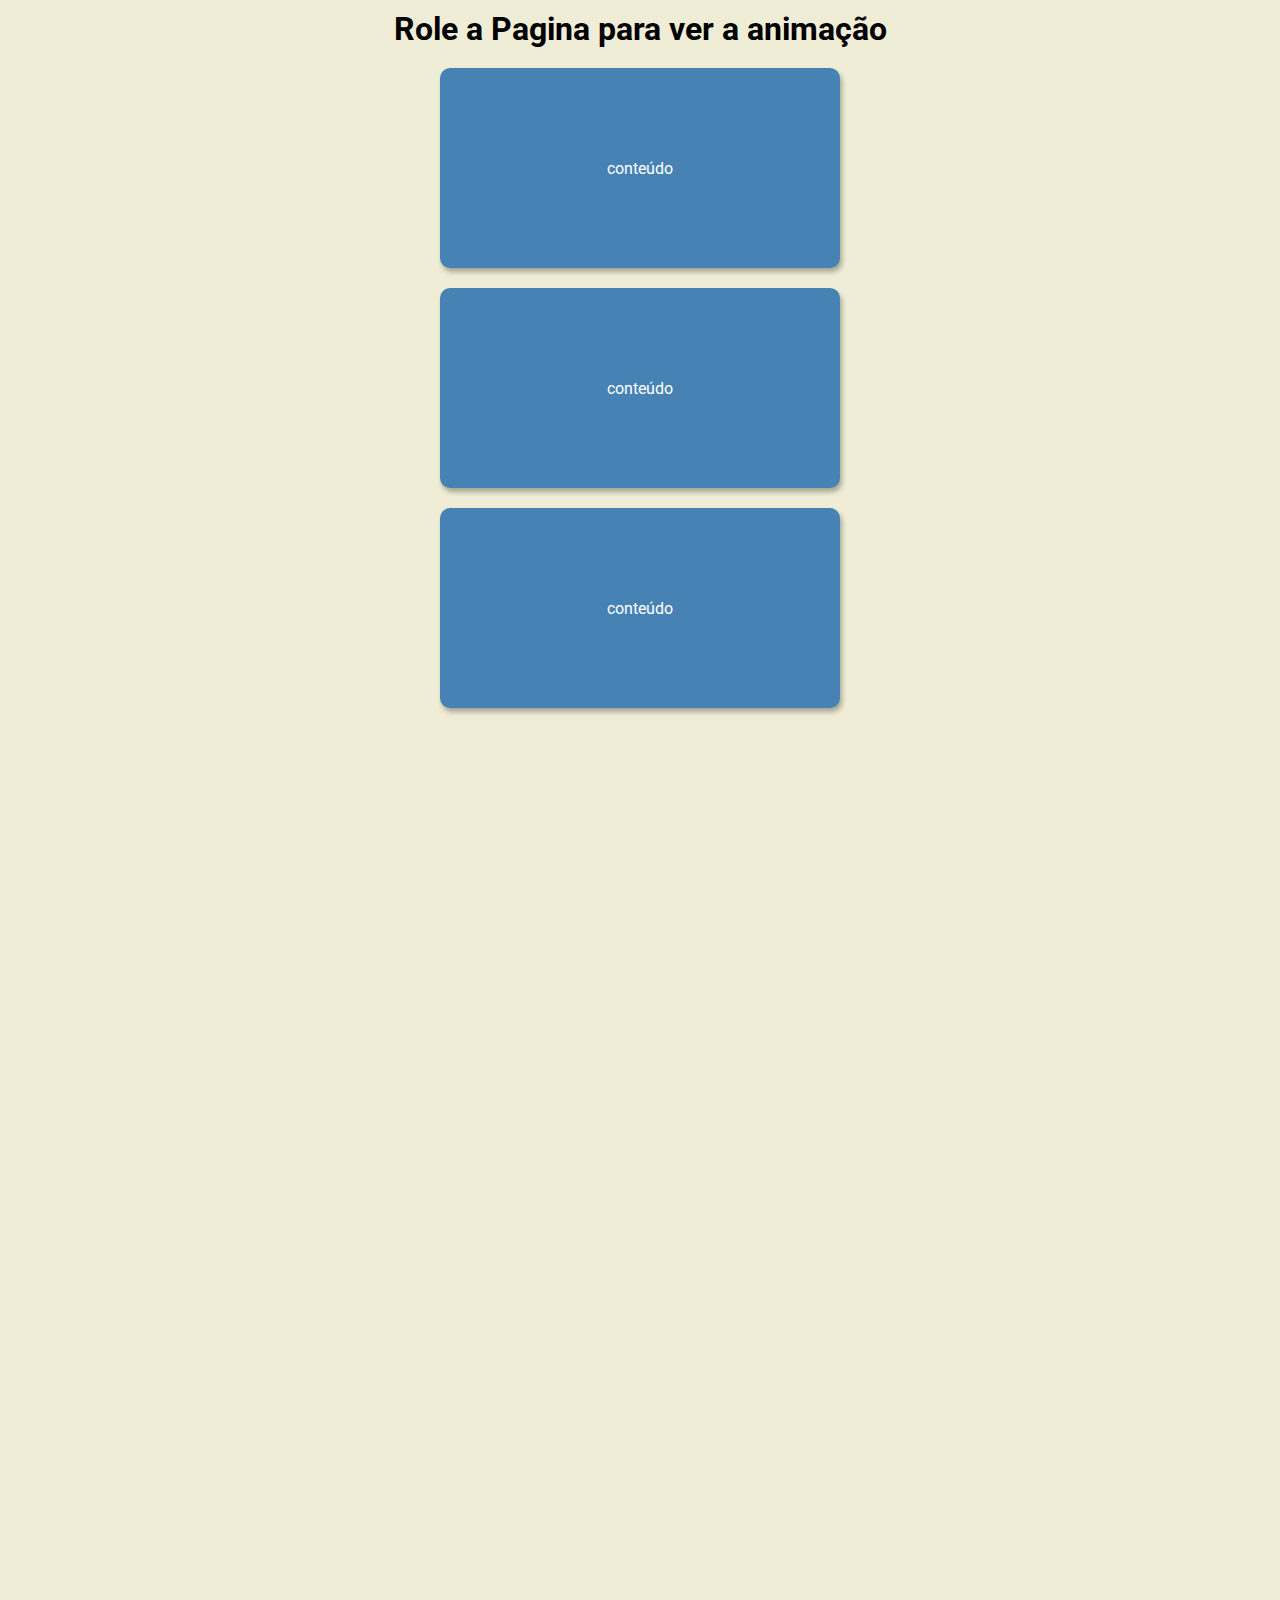
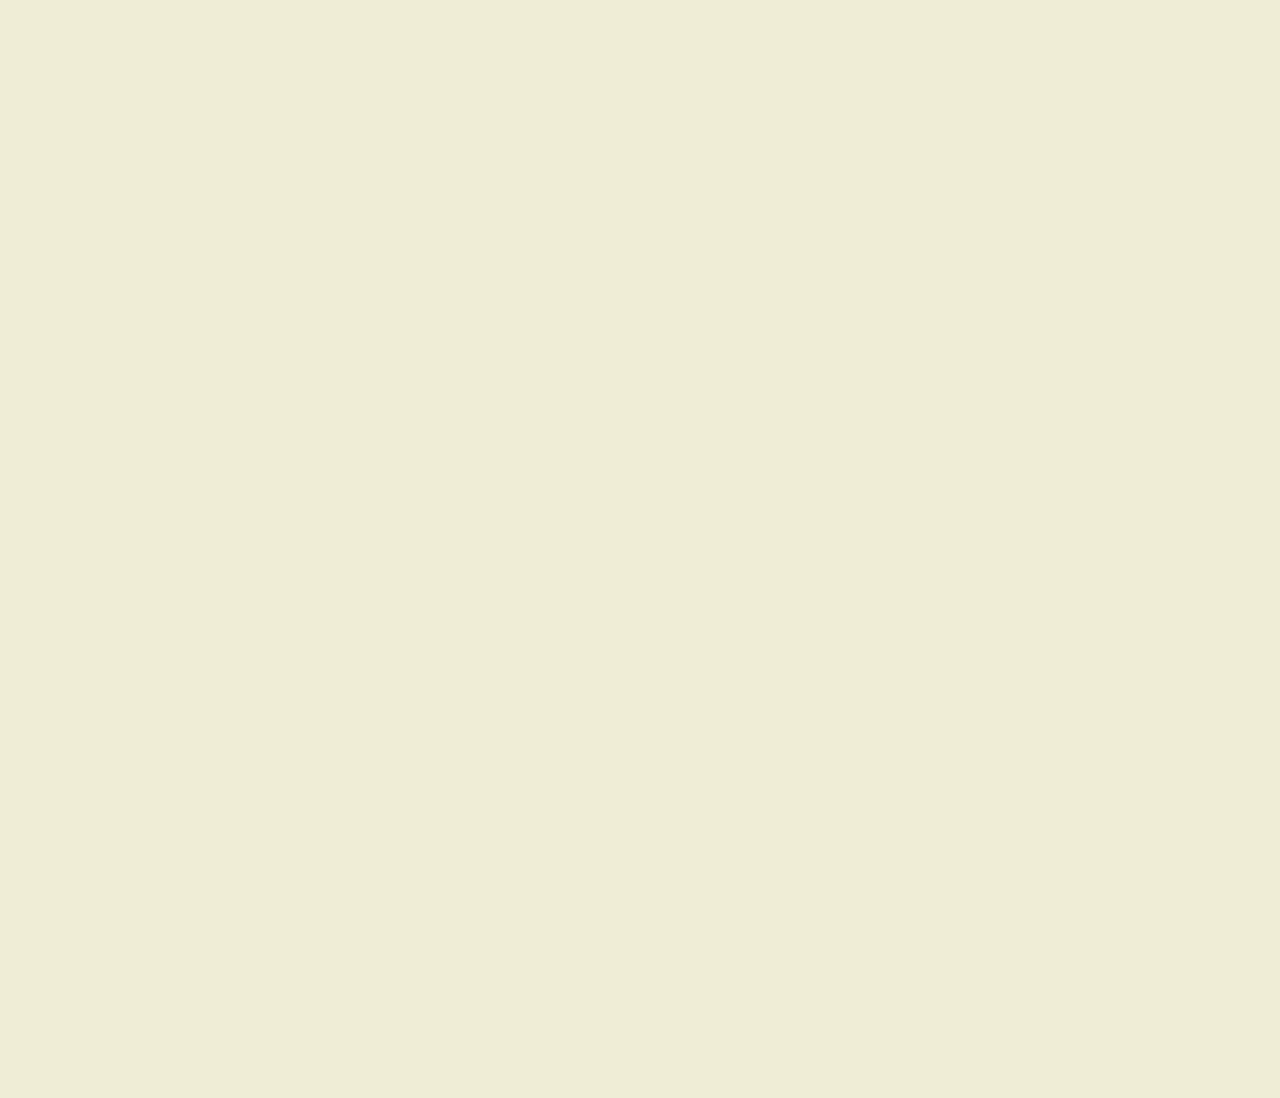
<file: Projetos_bradtraversy/Animacao_rolagem/index.html>
<!DOCTYPE html>
<html lang="Pt-br">
<head>
    <meta charset="UTF-8">
    <meta http-equiv="X-UA-Compatible" content="IE=edge">
    <meta name="viewport" content="width=device-width, initial-scale=1.0">
    <title>Animação de rolagem</title>
    <link rel="stylesheet" href="CSS/style.css">
</head>
<body>
    <h1>Role a Pagina para  ver a animação</h1>
    <div class="box">conteúdo</div>
    <div class="box">conteúdo</div>
    <div class="box">conteúdo</div>
    <div class="box">conteúdo</div>
    <div class="box">conteúdo</div>
    <div class="box">conteúdo</div>
    <div class="box">conteúdo</div>
    <div class="box">conteúdo</div>
    <div class="box">conteúdo</div>
    <div class="box">conteúdo</div>
    <div class="box">conteúdo</div>
    <div class="box">conteúdo</div>

    <script src="JS/script.js"></script>
</body>
</html>
</file>
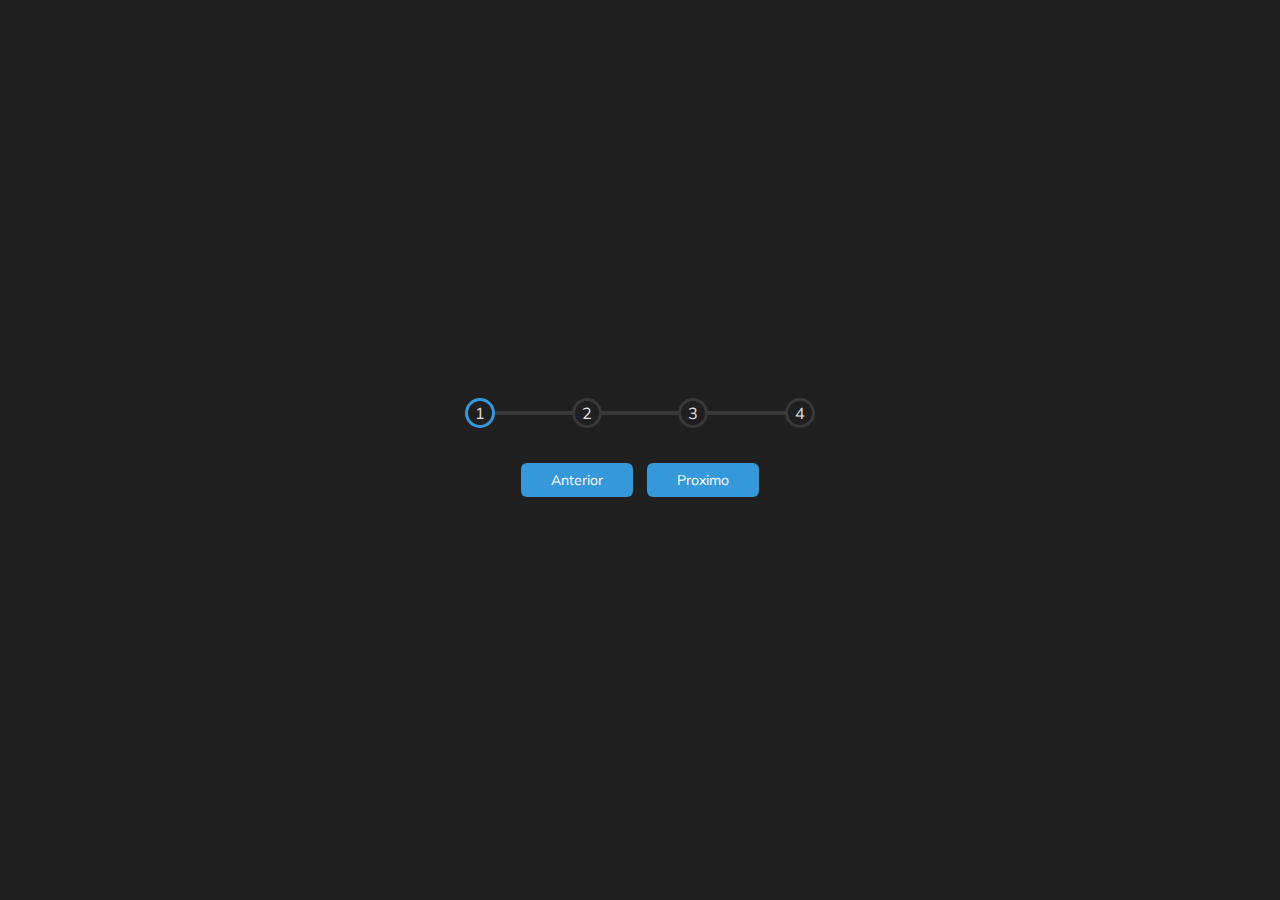
<file: Projetos_bradtraversy/Barra_progresso/index.html>
<!DOCTYPE html>
<html lang="PT-br">
<head>
    <meta charset="UTF-8">
    <meta http-equiv="X-UA-Compatible" content="IE=edge">
    <meta name="viewport" content="width=device-width, initial-scale=1.0">
    <title>Passos de progresso</title>
    <link rel="stylesheet" href="CSS/style.css">
</head>
<body>
    <div class="container">
        <div class="progress-container">
            <div class="progress" id="progress"></div>
            <div class="circle active">1</div>
            <div class="circle">2</div>
            <div class="circle">3</div>
            <div class="circle">4</div>
        </div>
        <button class="btn" id="prev">Anterior</button>
        <button class="btn" id="next">Proximo</button>
    </div>
    <script src="JS/script.js"></script>
</body>
</html>
</file>
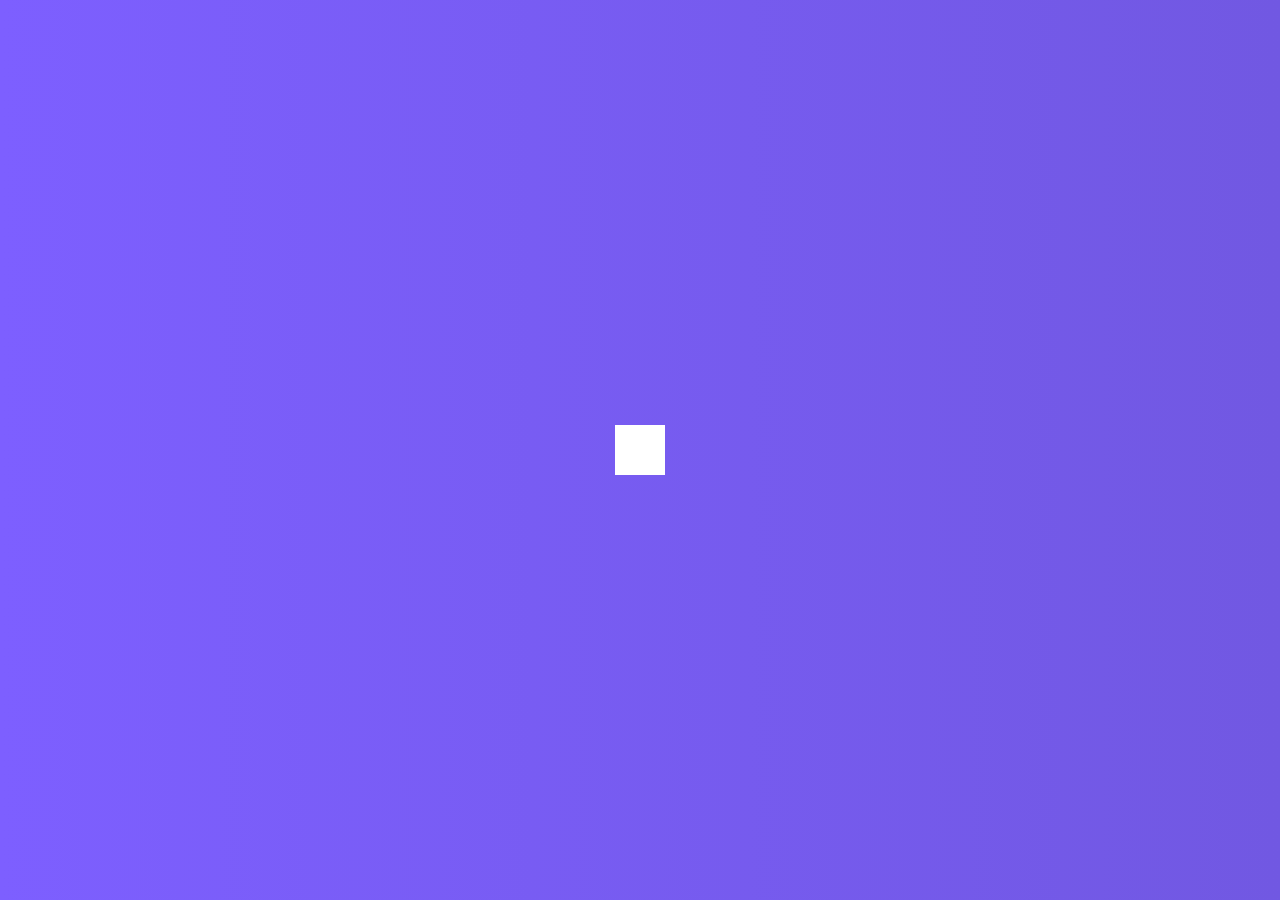
<file: Projetos_bradtraversy/Busca_oculta/index.html>
<!DOCTYPE html>
<html lang="PT-br">
  <head>
    <meta charset="UTF-8" />
    <meta name="viewport" content="width=device-width, initial-scale=1.0" />
    <link rel="stylesheet" href="https://cdnjs.cloudflare.com/ajax/libs/font-awesome/5.14.0/css/all.min.css" integrity="sha512-1PKOgIY59xJ8Co8+NE6FZ+LOAZKjy+KY8iq0G4B3CyeY6wYHN3yt9PW0XpSriVlkMXe40PTKnXrLnZ9+fkDaog==" crossorigin="anonymous" />
    <link rel="stylesheet" href="CSS/style.css" />
    <title>Busca Oculta</title>
  </head>
  <body>
    <div class="search">
      <input type="text" class="input" placeholder="Buscar...">
      <button class="btn">
        <i class="fas fa-search"></i>
      </button>
    </div>
    <script src="JS/script.js"></script>
  </body>
</html>
</file>
<file: Projetos_bradtraversy/Animacao_rolagem/CSS/style.css>
@import url('https://fonts.googleapis.com/css2?family=Roboto:wght@400;700&display=swap');

* {
  box-sizing: border-box;
}

body{
    background-color: #efedd6;
    font-family: 'Roboto',sans-serif;
    display: flex;
    flex-direction: column;
    align-items: center;
    justify-content: center;
    margin: 0;
    overflow-x: hidden;
}

h1{
    margin: 10px;
}

.box{
    background-color: steelblue;
    color: #fff;
    display: flex;
    align-items: center;
    justify-content: center;
    width: 400px;
    height: 200px;
    margin: 10px;
    border-radius: 10px;
    box-shadow: 2px 4px 5px rgba(0,0,0,0.3);
    transform: translateX(400%);
    transition: transform 0.4s ease;
}

.box:nth-of-type(even){
    transform: translateX(-400%);
}

.box.show{
    transform: translateX(0);
}

.box h2{
    font-size: 45px;
}
</file>
<file: Projetos_bradtraversy/Barra_progresso/CSS/style.css>
@import url('https://fonts.googleapis.com/css?family=Muli&display=swap');
:root {
    --line-border-fill: #3498db;
    --line-border-empty: #383838;
  
}
  
* {
    box-sizing: border-box;
}

body {
    background-color: #1f1f1f;
    font-family: 'Muli', sans-serif;
    display: flex;
    align-items: center;
    justify-content: center;
    height: 100vh;
    overflow: hidden;
    margin: 0;
}

.container {
    text-align: center;
}

.progress-container {
    display: flex;
    justify-content: space-between;
    position: relative;
    margin-bottom: 30px;
    max-width: 100%;
    width: 350px;
}

.progress-container::before {
    content: '';
    background-color: var(--line-border-empty);
    position: absolute;
    top: 50%;
    left: 0;
    transform: translateY(-50%);
    height: 4px;
    width: 100%;
    z-index: -1;
}

.progress {
    background-color: var(--line-border-fill);
    position: absolute;
    top: 50%;
    left: 0;
    transform: translateY(-50%);
    height: 4px;
    width: 0%;
    z-index: -1;
    transition: 0.4s ease;
}

.circle {
    background-color: #1f1f1f;
    color:#e2e2e2;
    border-radius: 50%;
    height: 30px;
    width: 30px;
    display: flex;
    align-items: center;
    justify-content: center;
    border: 3px solid var(--line-border-empty);
    transition: 0.4s ease;
}

.circle.active {
    border-color: var(--line-border-fill);
}

.btn {
    background-color: var(--line-border-fill);
    color: #fff;
    border: 0;
    border-radius: 6px;
    cursor: pointer;
    font-family: inherit;
    padding: 8px 30px;
    margin: 5px;
    font-size: 14px;
}

.btn:active {
    transform: scale(0.98);
}

.btn:focus {
    outline: 0;
}

.btn:disabled {
    background-color: var(--line-border-empty);
    cursor: not-allowed;
}
</file>
<file: Projetos_bradtraversy/Busca_oculta/CSS/style.css>
@import url('https://fonts.googleapis.com/css2?family=Roboto:wght@400;700&display=swap');

* {
  box-sizing: border-box;
}

body {
  background-image: linear-gradient(90deg, #7d5fff, #7158e2);
  font-family: 'Roboto', sans-serif;
  display: flex;
  align-items: center;
  justify-content: center;
  height: 100vh;
  overflow: hidden;
  margin: 0;
}

.search {
  position: relative;
  height: 50px;
}

.search .input {
  background-color: #fff;
  border: 0;
  font-size: 18px;
  padding: 15px;
  height: 50px;
  width: 50px;
  transition: width 0.3s ease;
}

.btn {
  background-color: #fff;
  border: 0;
  cursor: pointer;
  font-size: 24px;
  position: absolute;
  top: 0;
  left: 0;
  height: 50px;
  width: 50px;
  transition: transform 0.3s ease;
}

.btn:focus,
.input:focus {
  outline: none;
}

.search.active .input {
  width: 200px;
}

.search.active .btn {
  transform: translateX(198px);
}
</file>
